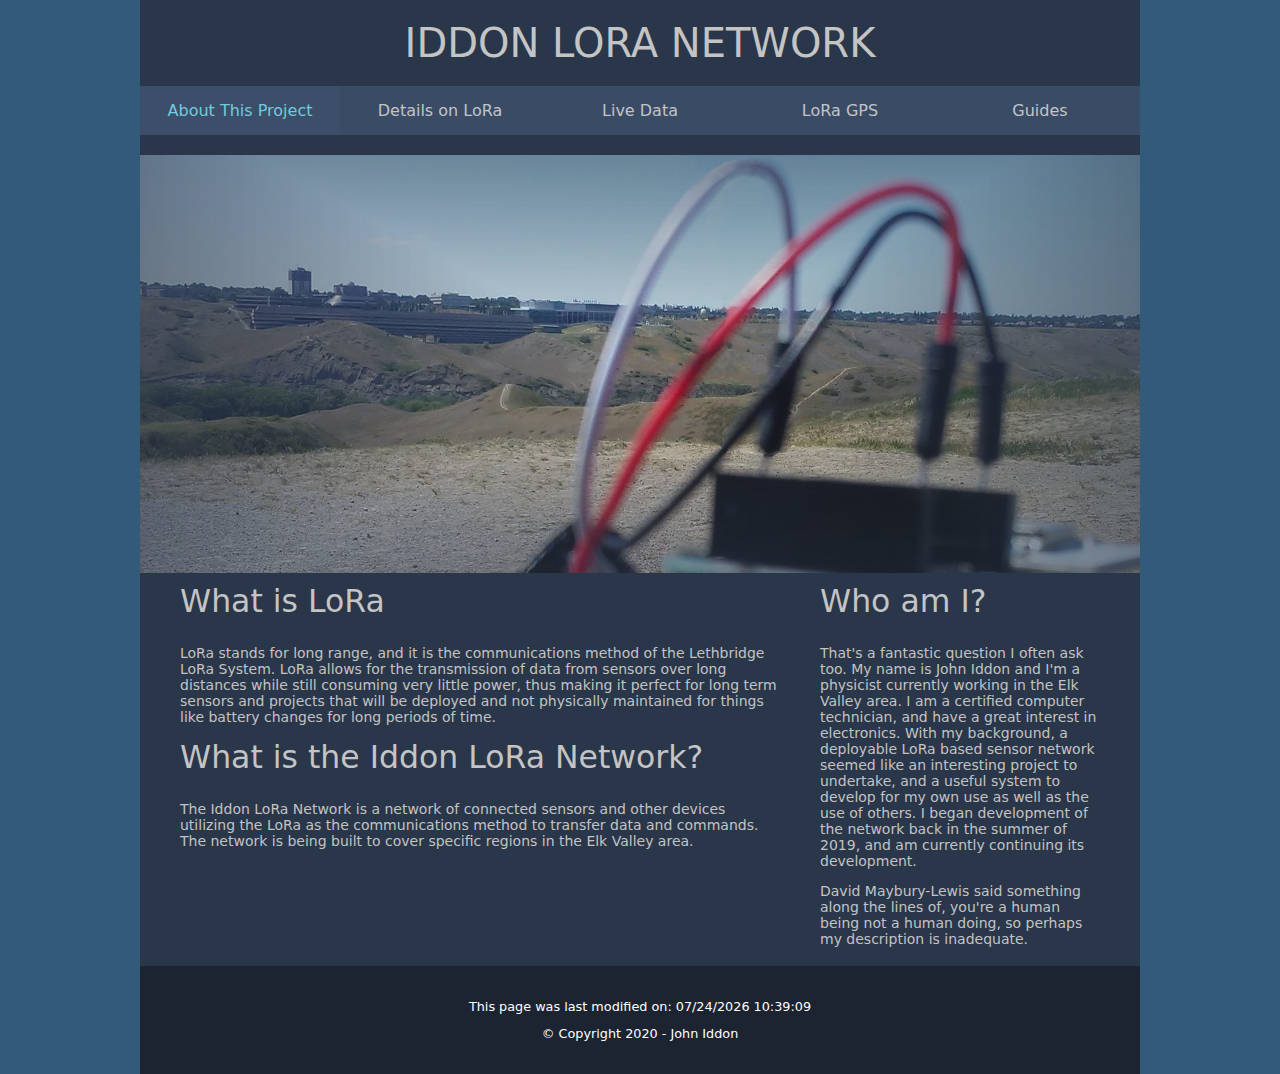
<file: index.html>
﻿<!doctype html>
<html>
<head>
<link rel="icon" type="image/x-icon" href="favicon.ico" />
<meta charset="utf-8">
<title>Iddon LoRa Network</title>
<link href="styles/responsive.css" rel="stylesheet" type="text/css">

	
<meta name="viewport" content="width=device-width, initial-scale=1">		
</head>

<body>
<div id="wrapper">
  <header>
    <h1>Iddon LoRa Network</h1>
    <nav>
      <h2 id="menulink"><a href="#navlinks">Menu</a></h2>
      <ul class="displayed" id="navlinks">
        <li><a href="index.html" class="thispage">About This Project</a></li>
		<li><a href="loraDetails.html">Details on LoRa</a></li>
        <li><a href="liveData.html">Live Data</a></li>
        <li><a href="loraGPS.html">LoRa GPS</a></li>
        <li><a href="buildLog.html">Guides</a></li>
      </ul>
    </nav>
  </header>
  <div id="hero">
    <img src="images/CroppedUlethSensor4.png" alt=""/>

   <!-- <p>Live data at your finger tips.</p> -->
    </div>
<main>

	<h2>What is LoRa</h2>

	<p>LoRa stands for long range, and it is the communications method of the Lethbridge LoRa System. LoRa allows for the transmission of data from sensors over long distances while still consuming very little power, thus making it perfect for long term sensors and projects that will be deployed and not physically maintained for things like battery changes for long periods of time.</p>
	
	
	<h2>What is the Iddon LoRa Network?</h2>
    <p>The Iddon LoRa Network is a network of connected sensors and other devices utilizing the LoRa as the communications method to transfer data and commands. The network is being built to cover specific regions in the Elk Valley area.</p>
    
	
</main>
    <aside>
    <h2>Who am I?</h2>
    <p>That's a fantastic question I often ask too. My name is John Iddon and I'm a physicist currently working in the Elk Valley area. I am a certified computer technician, and have a great interest in electronics. With my background, a deployable LoRa based sensor network seemed like an interesting project to undertake, and a useful system to develop for my own use as well as the use of others. I began development of the network back in the summer of 2019, and am currently continuing its development.</p>
	
	<p>David Maybury-Lewis said something along the lines of, you're a human being not a human doing, so perhaps my description is inadequate.</p>
	</aside>
    <footer>
	  <p>This page was last modified on: <span id="modTime"></span></p>
	  
	  <script>
		document.getElementById("modTime").innerHTML = document.lastModified;
	  </script>
	  
	  <p>© Copyright 2020 - John Iddon</p>
    </footer>
    <script type="text/javascript" src="js/menu.js"></script>
</div>
</body>
</html>
</file>
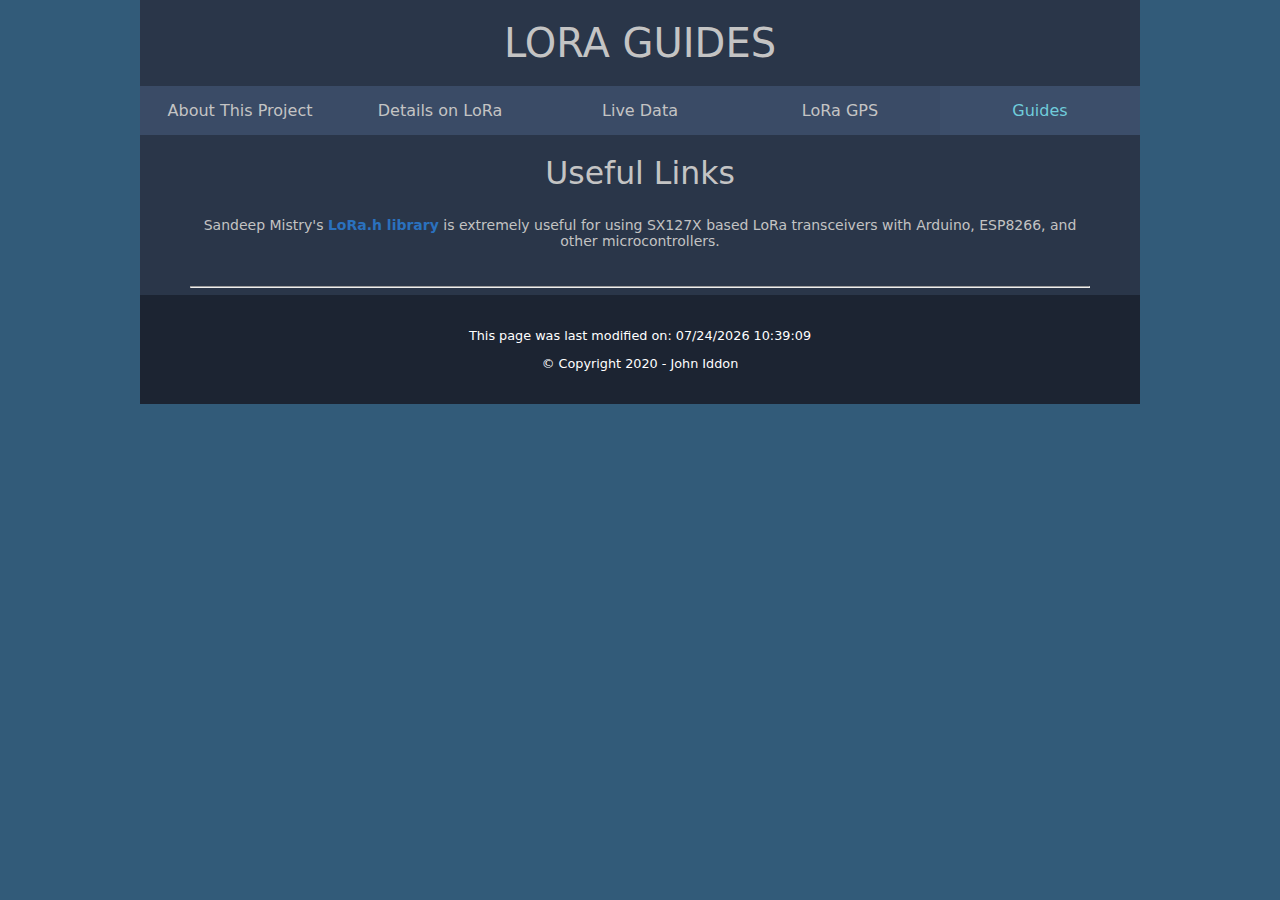
<file: buildLog.html>
<!doctype html>
<html>
<head>
	<link rel="icon" type="image/x-icon" href="favicon.ico" />
<meta charset="utf-8">
<title>LoRa Guides</title>
<link href="styles/responsive.css" rel="stylesheet" type="text/css">

	
<meta name="viewport" content="width=device-width, initial-scale=1">		
</head>

<body>
<div id="wrapper">
  <header>
    <h1>LoRa Guides</h1>
    <nav>
      <h2 id="menulink"><a href="#navlinks">Menu</a></h2>
      <ul class="displayed" id="navlinks">
        <li><a href="index.html">About This Project</a></li>
		<li><a href="loraDetails.html">Details on LoRa</a></li>
        <li><a href="liveData.html">Live Data</a></li>
        <li><a href="loraGPS.html">LoRa GPS</a></li>
        <li><a href="buildLog.html" class="thispage">Guides</a></li>
      </ul>
    </nav>
  </header>
  <div id="onemain">

	
	<h2>Useful Links</h2>
	
	<p>Sandeep Mistry's <a href="https://github.com/sandeepmistry/arduino-LoRa" target="_blank">LoRa.h library</a> is extremely useful for using SX127X based LoRa transceivers with Arduino, ESP8266, and other microcontrollers.</p>
	
	<br>
	<hr>
	
	<!--
	<h2>Build Log</h2>
	<p><a href="log/loraLogs08192019.pdf" target="_blank">View current build log (opens PDF in new tab).</a> (Last updated: August 19, 2019)</p>
	<br>
	-->
   
  </div>
   
    <footer>
	<p>This page was last modified on: <span id="modTime"></span></p>
	  
	  <script>
		document.getElementById("modTime").innerHTML = document.lastModified;
	  </script>
	
	  <p>© Copyright 2020 - John Iddon</p>
    </footer>
    <script type="text/javascript" src="js/menu.js"></script>
</div>
</body>
</html>
</file>
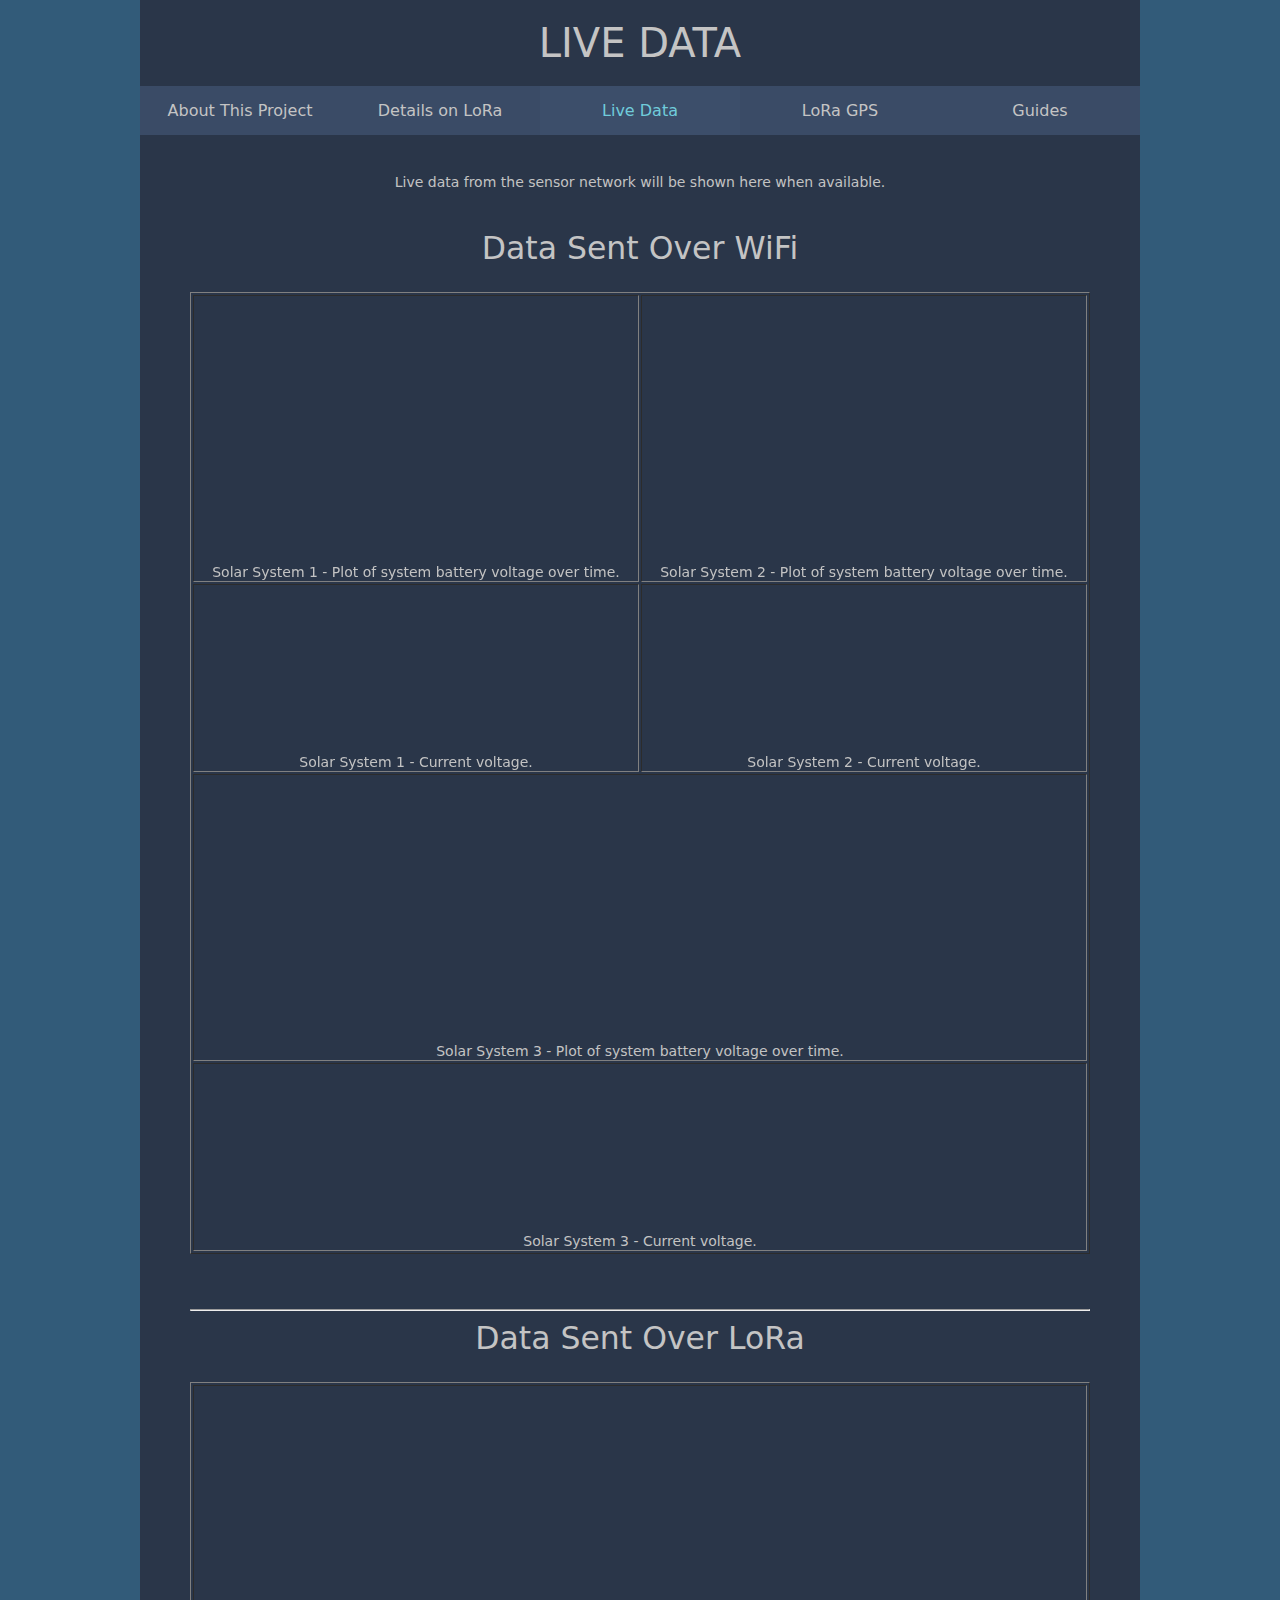
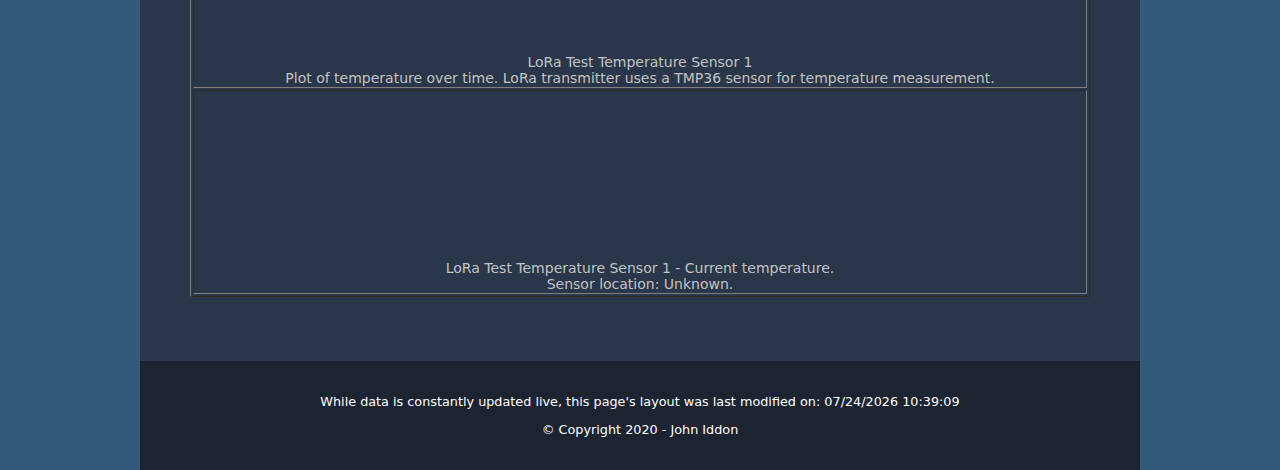
<file: liveData.html>
<!doctype html>
<html>
<head>
	<link rel="icon" type="image/x-icon" href="favicon.ico" />
<meta charset="utf-8">
<title>Live Data</title>
<link href="styles/responsive.css" rel="stylesheet" type="text/css">

	
<meta name="viewport" content="width=device-width, initial-scale=1">		
</head>

<body>
<div id="wrapper">
  <header>
    <h1>Live Data</h1>
    <nav>
      <h2 id="menulink"><a href="#navlinks">Menu</a></h2>
      <ul class="displayed" id="navlinks">
        <li><a href="index.html">About This Project</a></li>
		<li><a href="loraDetails.html">Details on LoRa</a></li>
        <li><a href="liveData.html" class="thispage">Live Data</a></li>
        <li><a href="loraGPS.html">LoRa GPS</a></li>
        <li><a href="buildLog.html">Guides</a></li>
      </ul>
    </nav>
  </header>
  <div id="onemain">
    <h2></h2>
	<br>
	<br>
	<br>
    <p>Live data from the sensor network will be shown here when available.</p>
	<br>
	  
		<h2>Data Sent Over WiFi</h2>
	  
   <table border="1">

	<tbody>
	<tr>
	<td><iframe width="100%" height="264" style="border: 0px solid #cccccc;" src="https://thingspeak.com/channels/668627/charts/1?bgcolor=%232A3649&color=%23d62020&days=1&dynamic=true&title=SolarSystem1BatteryStatus&type=line&xaxis=Time&yaxis=Voltage+%28Volts%29"></iframe>
		  <br>
		  Solar System 1 - Plot of system battery voltage over time.</td>
      <td><iframe width="100%" height="264" style="border: 0px solid #cccccc;" src="https://thingspeak.com/channels/606993/charts/1?bgcolor=%232A3649&color=%23d62020&days=1&dynamic=true&title=SolarSystem2BatteryStatus&type=line&xaxis=Time&yaxis=Voltage+%28Volts%29"></iframe>
		  <br>
		  Solar System 2 - Plot of system battery voltage over time.</td>
    </tr>
	
	<tr>
      <td><!--iframe with live current voltage from solar system 2 via thingspeak-->
    <iframe width="70%" height="165" style="border: 0px solid #2A3649;" src="https://thingspeak.com/channels/668627/widgets/31586"></iframe>
		  <br>
		  Solar System 1 - Current voltage.</a></td>
      <td><!--iframe with live current voltage from solar system 2 via thingspeak-->
    <iframe width="70%" height="165" style="border: 0px solid #2A3649;" src="https://thingspeak.com/channels/606993/widgets/20832"></iframe>
		  <br>
		  Solar System 2 - Current voltage.</a></td>
    </tr>
	
<tr>
	<td colspan="2"><iframe width="50%" height="264" style="border: 0px solid #cccccc;" src="https://thingspeak.com/channels/986523/charts/1?bgcolor=%232A3649&color=%23d62020&days=1&dynamic=true&title=SolarSystem3BatteryStatus&type=line&xaxis=Time&yaxis=Voltage+%28Volts%29"></iframe>
		  <br>
		  Solar System 3 - Plot of system battery voltage over time.</td>
	</tr>
	<tr>
      <td colspan="2"><!--iframe with live current voltage from solar system 2 via thingspeak-->
    <iframe width="40%" height="165" style="border: 0px solid #2A3649;" src="https://thingspeak.com/channels/986523/widgets/147680"></iframe>
		  <br>
		  Solar System 3 - Current voltage.</a></td>
    </tr>
	
    
  </tbody>
</table>
		
	<br>
	<br>
	<br>	
	
	<hr>

<h2>Data Sent Over LoRa</h2>
	  
	<table border="1">
		<tbody>
			<tr>
				<td>
					<iframe width="50%" height="264" style="border: 0px solid #cccccc;" src="https://thingspeak.com/channels/825052/charts/1?bgcolor=%232A3649&color=%23d62020&dynamic=true&results=100&title=LoRa+Temperature+Sensor+1&type=line&xaxis=Time&yaxis=Temperature+%28+%C2%B0C+%29"></iframe>

					<br>
					LoRa Test Temperature Sensor 1
					<br>
					Plot of temperature over time. LoRa transmitter uses a TMP36 sensor for temperature measurement.
				</td>
				
				
				<!-- <td>
					TEST
					<br>
					Field 7
				</td> -->
			</tr>
			<tr>
				<td>
					<iframe width="40%" height="165" style="border: 0px solid #2A3649;" src="https://thingspeak.com/channels/825052/widgets/87480"></iframe>
					<br>
					LoRa Test Temperature Sensor 1 - Current temperature.
					<br>
					Sensor location: Unknown.
				</td>
				
				<!-- <td>
					TEST
					<br>
					Field 8
				</td> -->
			</tr>
		</tbody>
	</table> 
	<br>
	<br>
	<br>
	<br>
	  
   </div>
   
    <footer>
	<p>While data is constantly updated live, this page's layout was last modified on: <span id="modTime"></span></p>
	  
	  <script>
		document.getElementById("modTime").innerHTML = document.lastModified;
	  </script>
	
	  <p>© Copyright 2020 - John Iddon</p>
    </footer>
    <script type="text/javascript" src="js/menu.js"></script>
</div>
</body>
</html>
</file>
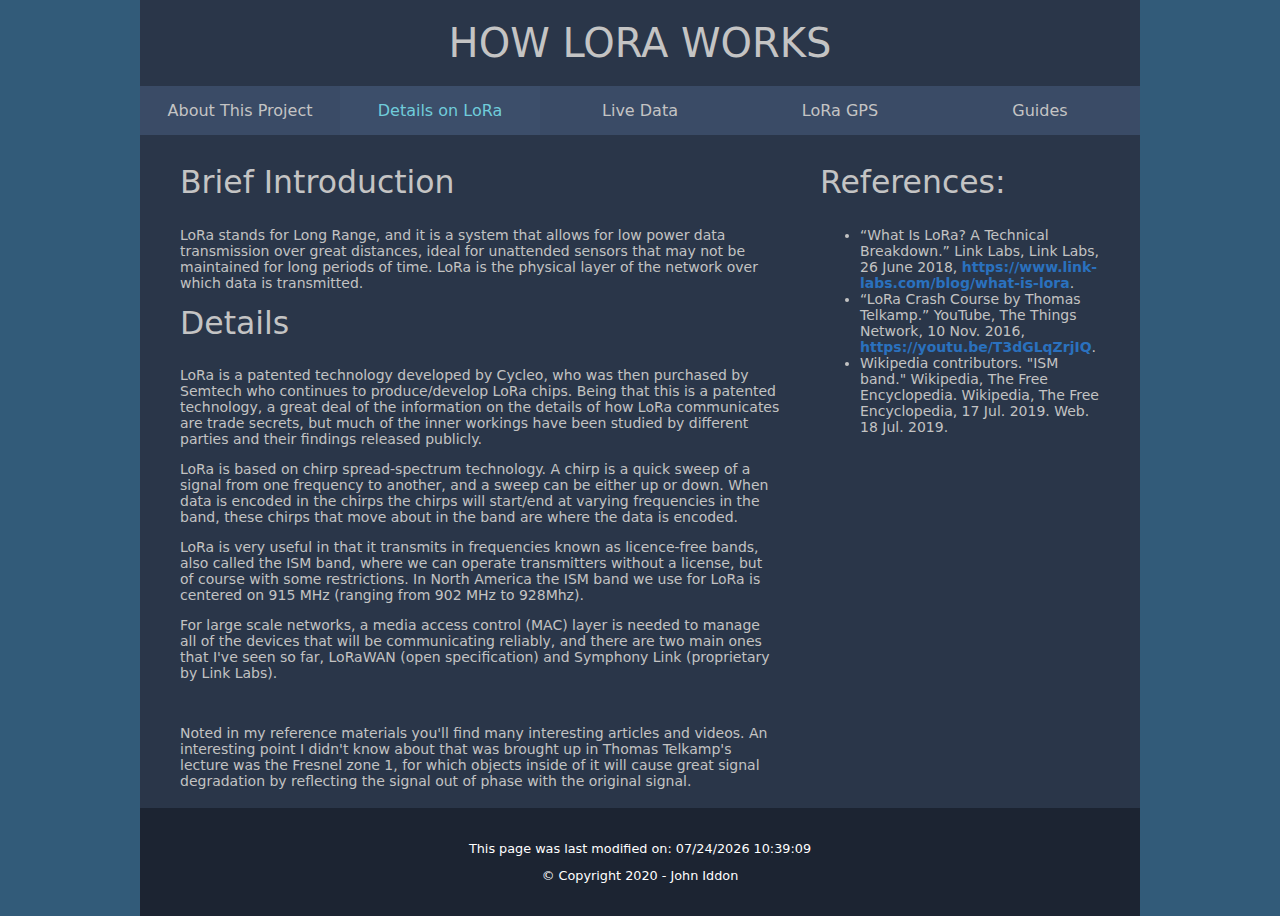
<file: loraDetails.html>
<!doctype html>
<html>
<head>
	<link rel="icon" type="image/x-icon" href="favicon.ico" />
<meta charset="utf-8">
<title>Details on LoRa</title>
<link href="styles/responsive.css" rel="stylesheet" type="text/css">

	
<meta name="viewport" content="width=device-width, initial-scale=1">		
</head>

<body>
<div id="wrapper">
  <header>
    <h1>How LoRa Works</h1>
    <nav>
      <h2 id="menulink"><a href="#navlinks">Menu</a></h2>
      <ul class="displayed" id="navlinks">
        <li><a href="index.html">About This Project</a></li>
		<li><a href="loraDetails.html" class="thispage">Details on LoRa</a></li>
        <li><a href="liveData.html">Live Data</a></li>
        <li><a href="loraGPS.html">LoRa GPS</a></li>
        <li><a href="buildLog.html">Guides</a></li>
      </ul>
    </nav>
  </header>
  <main>
	<h2>Brief Introduction</h2>
	 <p>LoRa stands for Long Range, and it is a system that allows for low power data transmission over great distances, ideal for unattended sensors that may not be maintained for long periods of time. LoRa is the physical layer of the network over which data is transmitted.</p>
	 
	<h2>Details</h2>
	 <p>LoRa is a patented technology developed by Cycleo, who was then purchased by Semtech who continues to produce/develop LoRa chips. Being that this is a patented technology, a great deal of the information on the details of how LoRa communicates are trade secrets, but much of the inner workings have been studied by different parties and their findings released publicly.</p>
	 
	 <p>LoRa is based on chirp spread-spectrum technology. A chirp is a quick sweep of a signal from one frequency to another, and a sweep can be either up or down. When data is encoded in the chirps the chirps will start/end at varying frequencies in the band, these chirps that move about in the band are where the data is encoded.</p>
	  
	 <p>LoRa is very useful in that it transmits in frequencies known as licence-free bands, also called the ISM band, where we can operate transmitters without a license, but of course with some restrictions. In North America the ISM band we use for LoRa is centered on 915 MHz (ranging from 902 MHz to 928Mhz).</p>
	 
	 <p>For large scale networks, a media access control (MAC) layer is needed to manage all of the devices that will be communicating reliably, and there are two main ones that I've seen so far, LoRaWAN (open specification) and Symphony Link (proprietary by Link Labs).</p>
	 
	<br>
	 <p>Noted in my reference materials you'll find many interesting articles and videos. An interesting point I didn't know about that was brought up in Thomas Telkamp's lecture was the Fresnel zone 1, for which objects inside of it will cause great signal degradation by reflecting the signal out of phase with the original signal.</p>
	  
  </main>
	
  <aside>
	<h2>References:</h2>
	  
	  <ul>
		<li>“What Is LoRa? A Technical Breakdown.” Link Labs, Link Labs, 26 June 2018, <a href="https://www.link-labs.com/blog/what-is-lora">https://www.link-labs.com/blog/what-is-lora</a>.</li>
		<li>“LoRa Crash Course by Thomas Telkamp.” YouTube, The Things Network, 10 Nov. 2016, <a href="https://youtu.be/T3dGLqZrjIQ">https://youtu.be/T3dGLqZrjIQ</a>.</li>
		<li>Wikipedia contributors. "ISM band." Wikipedia, The Free Encyclopedia. Wikipedia, The Free Encyclopedia, 17 Jul. 2019. Web. 18 Jul. 2019.</li>
	  </ul>
	  
	
  </aside>
  <footer>
		<p>This page was last modified on: <span id="modTime"></span></p>
	  
	  <script>
		document.getElementById("modTime").innerHTML = document.lastModified;
	  </script>
  
	  <p>© Copyright 2020 - John Iddon</p>
    </footer>
    <script type="text/javascript" src="js/menu.js"></script>
</div>
</body>
</html>
</file>
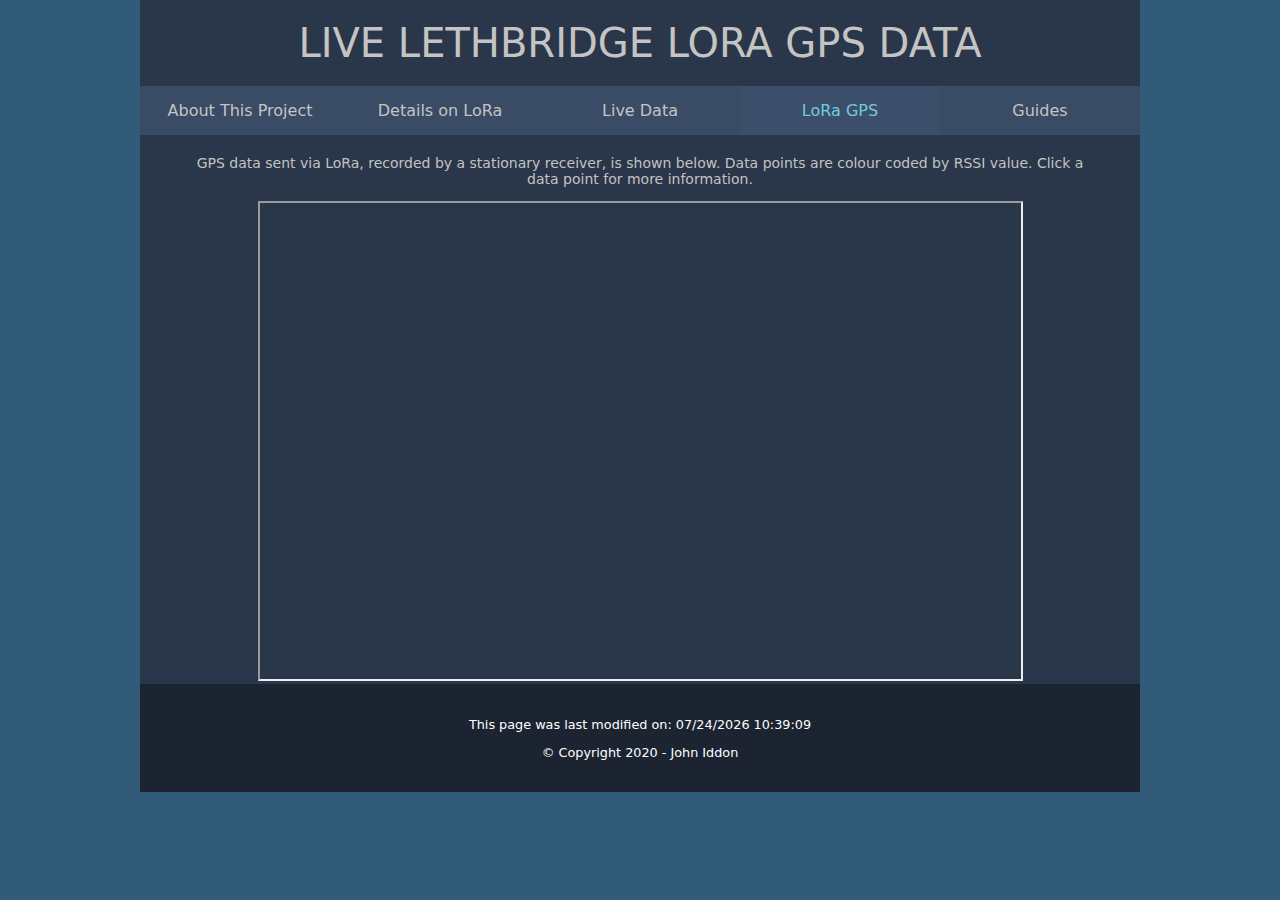
<file: loraGPS.html>
<!doctype html>
<html>
<head>
	<link rel="icon" type="image/x-icon" href="favicon.ico" />
<meta charset="utf-8">
<title>LoRa GPS</title>
<link href="styles/responsive.css" rel="stylesheet" type="text/css">

	
<meta name="viewport" content="width=device-width, initial-scale=1">		
</head>

<body>
<div id="wrapper">
  <header>
    <h1>Live Lethbridge LoRa GPS Data</h1>
    <nav>
      <h2 id="menulink"><a href="#navlinks">Menu</a></h2>
      <ul class="displayed" id="navlinks">
        <li><a href="index.html">About This Project</a></li>
		<li><a href="loraDetails.html">Details on LoRa</a></li>
        <li><a href="liveData.html">Live Data</a></li>
        <li><a href="loraGPS.html" class="thispage">LoRa GPS</a></li>
        <li><a href="buildLog.html">Guides</a></li>
      </ul>
    </nav>
  </header>
  <div id="onemain">
	<p>GPS data sent via LoRa, recorded by a stationary receiver, is shown below. Data points  are colour coded by RSSI value. Click a data point for more information. </p>
	
	<iframe src="https://www.google.com/maps/d/embed?mid=1UtvjyC0diJXGQ1aUHD4QBfgq7sKJ-rA_" width="85%" height="480"></iframe>
	
  </div>
   
    <footer>
      <p>This page was last modified on: <span id="modTime"></span></p>
	  
	  <script>
		document.getElementById("modTime").innerHTML = document.lastModified;
	  </script>
	  
	  
	  
	  <p>© Copyright 2020 - John Iddon</p>
    </footer>
    <script type="text/javascript" src="js/menu.js"></script>
</div>
</body>
</html>
</file>
<file: styles/responsive.css>
@charset "utf-8";
/* Simplify Width and Height Calculations */
html{
    box-sizing: border-box;
}
*, *:before, *:after {
	box-sizing: inherit;
}
body {
    margin: 0;
    color: #C3C3C3;
    font-family: "Lucida Grande", "Lucida Sans Unicode", "Lucida Sans", "DejaVu Sans", Verdana, sans-serif;
    font-style: normal;
    font-weight: 400;
    font-size: 1em;
    background-color: #325B79;
}







#wrapper {
    width: 100%;
    margin: 0 auto;
    max-width: 1000px;
    background-color: #2A3649;
}h1, h2 {
    color: #C4C4C4;
    font-weight: 400;
    font-style: normal;
}
h1 {
	margin-top: 0px;
	margin-bottom: 0px;
	padding-top: 20px;
	padding-bottom: 20px;
	font-size: 2.5em;
	text-transform: uppercase;
	text-align: center;
}
h2 {
    margin-top: 0.3em;
    font-size: 2.25em;
}
a {
	font-weight: bold;
	text-decoration: none;
}
a:link {
    color: #2A71BE;
}
a:visited {
    color: #239E7D;
}
a:hover ,a:active,a:focus{
    color: #70CCDB;
    text-decoration: underline;
}
#navlinks {
    width: 100%;
    margin-top: 0px;
    margin-right: 0px;
    margin-bottom: 0px;
    margin-left: 0px;
    padding-top: 0px;
    padding-right: 0px;
    padding-bottom: 0px;
    padding-left: 0px;
    text-align: center;
    list-style-type: none;
    background-color: #000000;
    background-color: rgba(0,0,0,0.85);
    position: absolute;
    -webkit-transition: all ease-out 0.5s;
    transition: all ease-out 0.5s;
}
#navlinks a:hover, #navlinks a:active, #navlinks a:focus, #navlinks a.thispage {
	color: #70CCDB;
	background-color: #3C4E6A;
}

#navlinks.displayed {
    top: 157px;
    z-index: 1;
    opacity: 1;
}
#navlinks.start {
	display: none;
}
#navlinks.collapsed {
	top: -12em;
	opacity: 0;

}



#navlinks a {
	display: block;
	padding-top: 10px;
	padding-bottom: 10px;
	color: white;
	font-weight: 400;
	text-decoration: none;
	text-transform: none;
	background-color: #3A4B66;
}

#menulink {
    margin-top: 0px;
    margin-right: 0px;
    margin-bottom: 0px;
    margin-left: 0px;
    text-align: center;
    background-color: #00347B;
    font-family: Segoe, "Segoe UI", "DejaVu Sans", "Trebuchet MS", Verdana, sans-serif;
}
#menulink a {
    color: white;
    font-weight: 200;
    text-decoration: none;
    text-transform: uppercase;
    display: block;
    padding-bottom: 0.1em;
    padding-top: 0.1em;
}






main, aside {
	margin-left: 4%;
	margin-right: 4%;
}
figure {
	width: 400px;
	max-width: 92%;
	display: block;
	margin-left: auto;
	margin-right: auto;
	padding-top: 20px;
	padding-bottom: 20px;
}
figcaption {
    display: block;
    margin-top: 0.5em;
    font-size: 0.75em;
    text-transform: uppercase;
    text-align: center;
}


figure img {
	max-width: 100%;
}


#hero img {
	max-width: 100%;
	display: block;
}
#hero p {
	color: #24A9DB;
	font-weight: 600;
	font-size: 1.2em;
	text-transform: uppercase;
	border-bottom-width: 3px;
	border-bottom-style: solid;
	padding-left: 4%;
	padding-right: 4%;
	padding-bottom: 20px;
	margin-top: 10px;
	font-family: Segoe, "Segoe UI", "DejaVu Sans", "Trebuchet MS", Verdana, sans-serif;
	border-radius: 40px;
	border-color: #506E8D;
	background-color: rgba(130,82,174,0.26);
}

.grayscale {
	-webkit-filter: grayscale(100%);
	filter: grayscale(100%);
}
.grayscale:hover {
	-webkit-filter: grayscale(0%);
	filter: grayscale(0%);
}

footer {
    padding-top: 20px;
    padding-bottom: 20px;
    background-color: #1C2432;
    color: white;
    font-size: 0.8em;
    text-align: center;
}
.thispage {

}
video {
	max-width: 100%;
}



@media (min-width: 700px){
#menulink   {
	display: none;
}
#navlinks {
	max-width: 1000px;
	position: static;
	background-color: transparent;
}
#navlinks.collapsed {
	opacity: 1;
}
#navlinks a {
    width: 20%;
    margin-bottom: 20px;
    padding-top: 15px;
    padding-bottom: 15px;
    color: #C4C4C4;
    float: left;
}
#hero p {
	width: 42%;
	padding-top: 20px;
	padding-left: 10px;
	padding-right: 10px;
	position: absolute;
	top: 19px;
	left: 4px;
	color: #C4C4BC;
	border-width: 5px;
	border-style: solid;
	text-align: center;
	text-decoration: none;
}
#hero {
	position: relative;
	margin-top: 50px;
}
#onemain {
    margin: auto;
    width: 90%;
    text-align: center;
    font-size: 0.875em;



}
table {
	margin: auto;
	width: 100%;
	table-layout: fixed;
}

main {
	width: 60%;
}

aside {
	width: 28%;
	margin-left: 0px;
}
main, aside {
    margin-bottom: 5px;
    float: left;
    font-size: 0.875em;
}
footer {
	clear: left;
}

}

@media (min-width: 900px){
.floatright {
	float: right;
	margin-right: 0px;
	margin-left: 10px;
}
.float {
}
}
</file>
